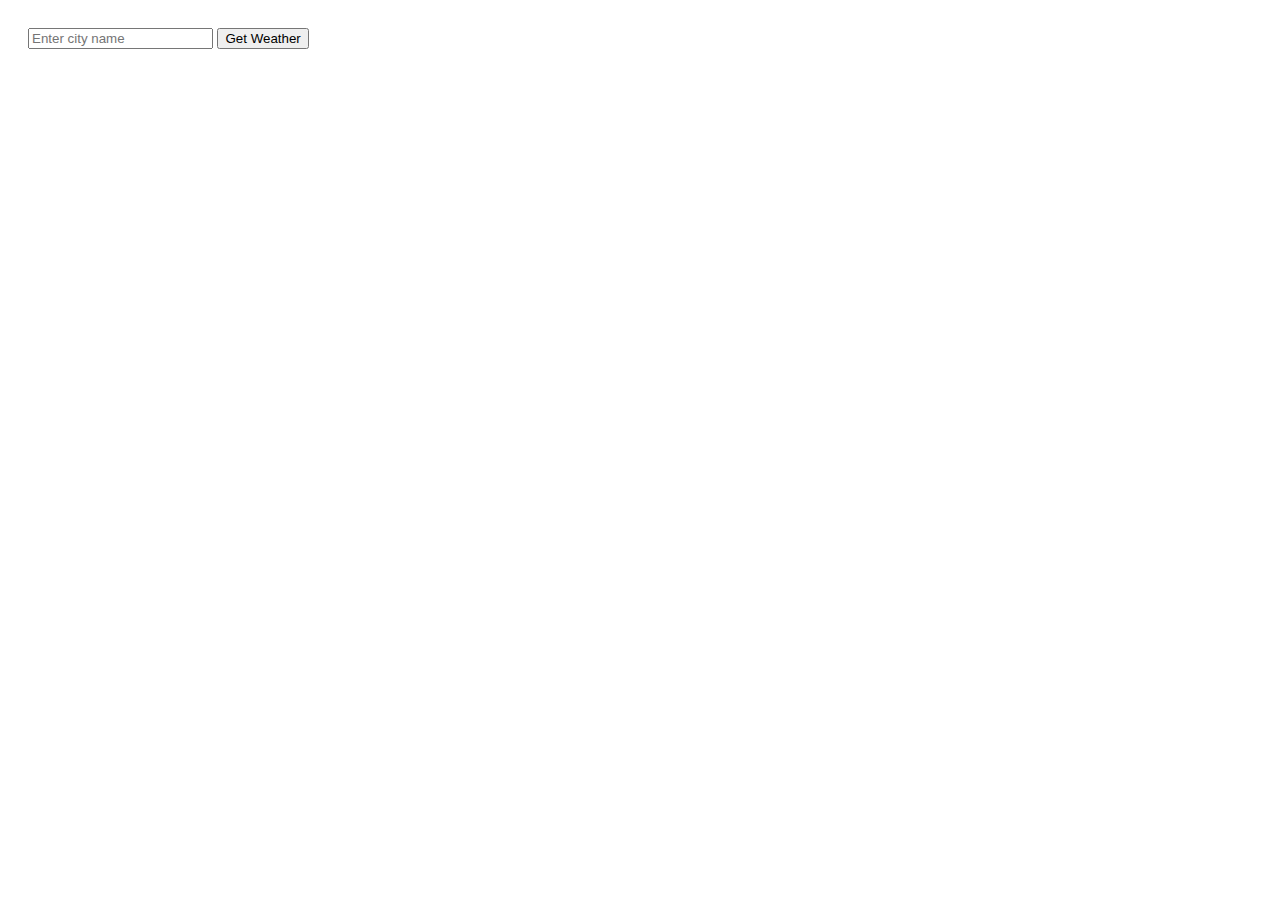
<file: problem1/index.html>
<!DOCTYPE html>
<html lang="en">
<head>
    <meta charset="UTF-8">
    <meta name="viewport" content="width=device-width, initial-scale=1.0">
    <title>Weather Dashboard</title>
    <link rel="stylesheet" href="style.css">
</head>
<body>
    <div class="container">
        <form id="weatherForm">
            <input type="text" id="cityInput" placeholder="Enter city name">
            <button type="submit">Get Weather</button>
        </form>

        <div id="weatherInfo">

        </div>
        
        <div id="forecastInfo">

        </div>
    </div>
    <script src="wscript.js"></script>
</body>
</html>
</file>
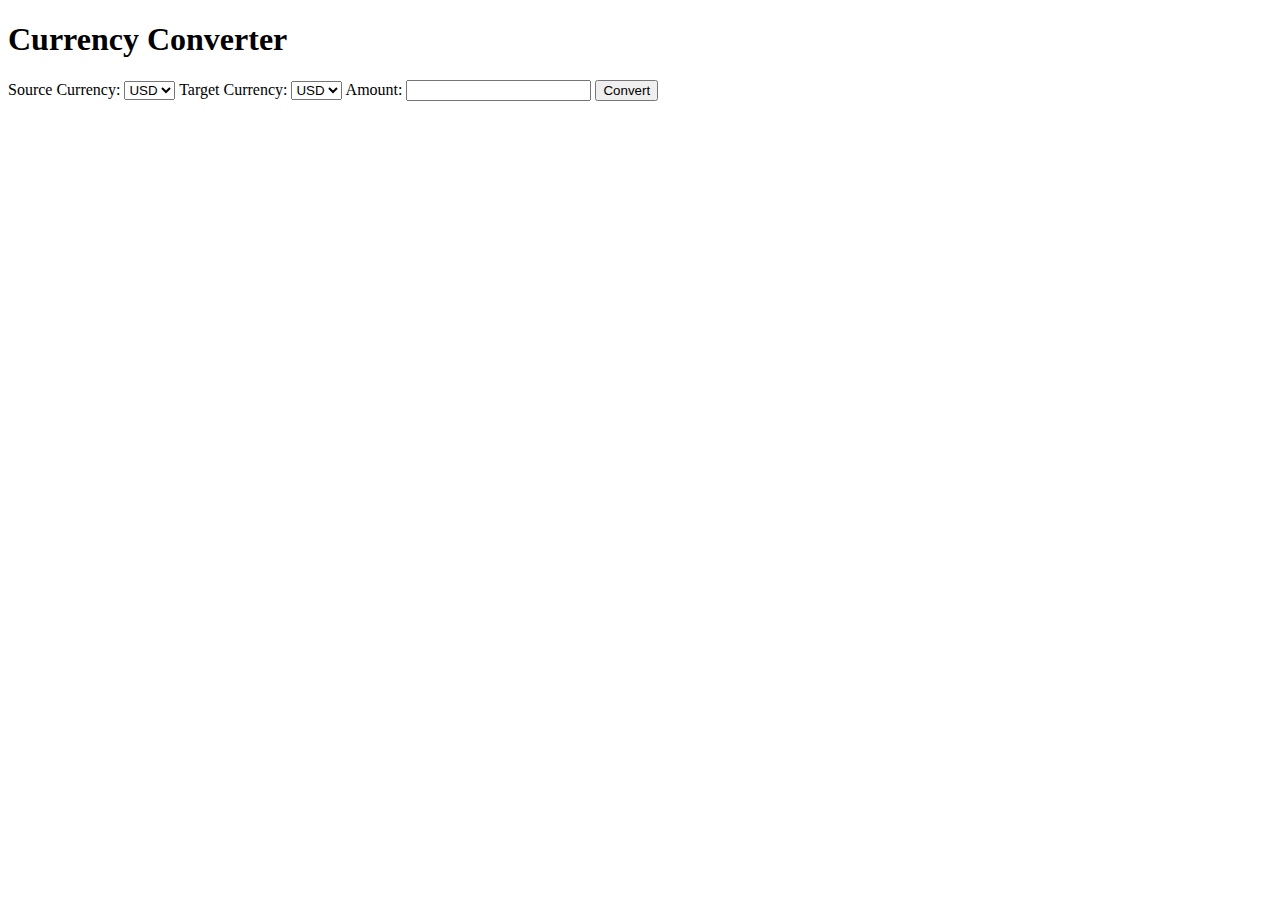
<file: problem2/index.html>
<!DOCTYPE html>
<html lang="en">
<head>
    <meta charset="UTF-8">
    <title>Currency Converter</title>

</head>
<body>
    <div class="container">
        <h1>Currency Converter</h1>
        <form id="converter">
            <label for="sourceCurrency">Source Currency:</label>
            <select id="sourceCurrency">
                <option value="USD">USD</option>
                <option value="EUR">EUR</option>
                <option value="GBP">GBP</option>
            </select>
            <label for="targetCurrency">Target Currency:</label>
            <select id="targetCurrency">
                <option value="USD">USD</option>
                <option value="EUR">EUR</option>
                <option value="GBP">GBP</option>
            </select>
            <label for="amount">Amount:</label>
            <input type="number" id="amount">
            <button type="submit">Convert</button>
        </form>
        <div id="result"></div>
    </div>
    <script src="cscript.js"></script>
</body>
</html>
</file>
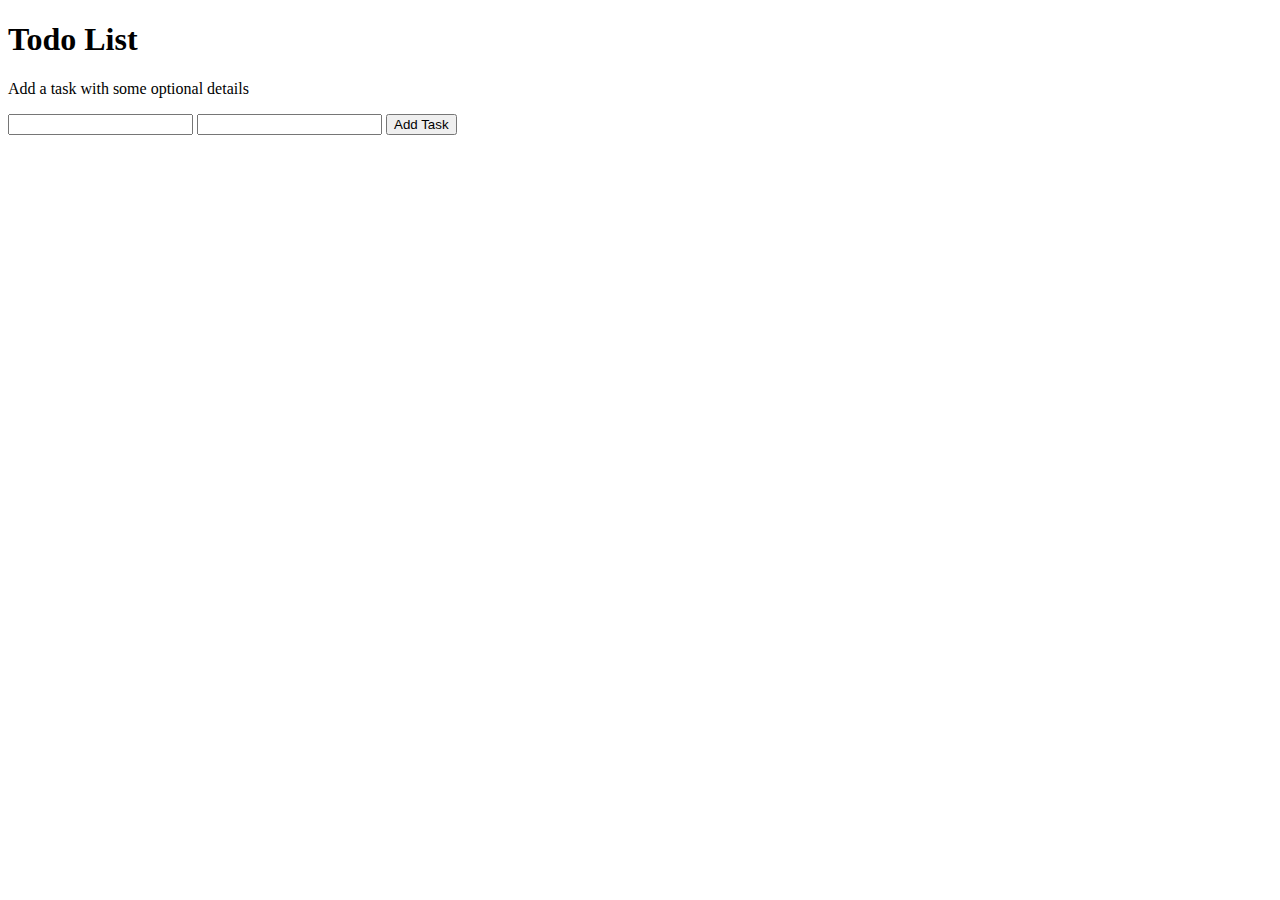
<file: problem3/index.html>
<!DOCTYPE html>
<html lang="en">
<head>
    <meta charset="UTF-8">
    <title>Todo List</title>
</head>
<body>
    <div class="container">
        <h1>Todo List</h1>
        <p>Add a task with some optional details</p>
        <form id="taskForm">
            <input type="text" id="taskTitle">
            <input type="text" id="taskDetails">
            <button type="submit">Add Task</button>
        </form>
        <ul id="taskList">

        </ul>
    </div>
    <script src="tscript.js"></script>
</body>
</html>
</file>
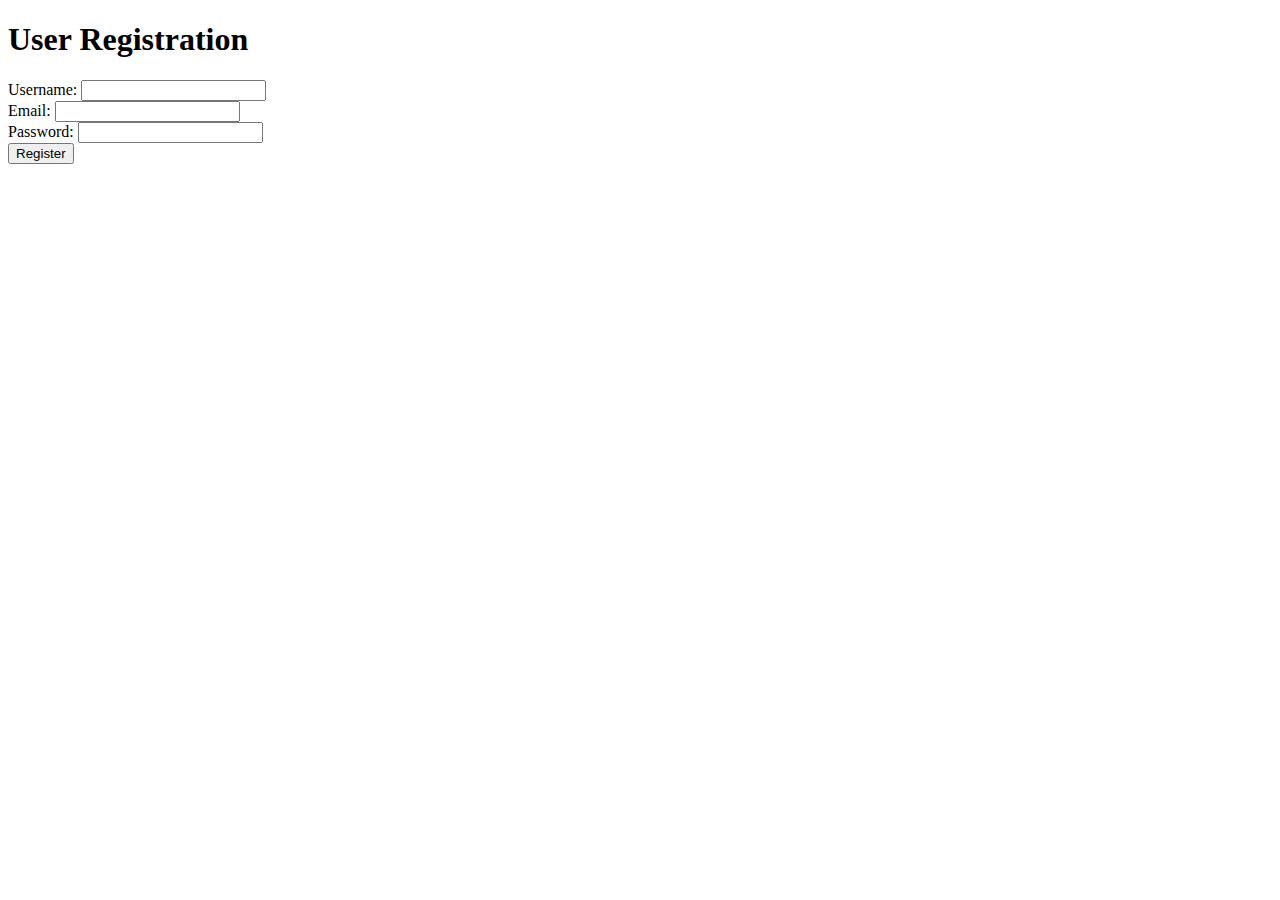
<file: problem4/index.html>
<!DOCTYPE html>
<html lang="en">
<head>
    <meta charset="UTF-8">
    <title>Account Registration</title>
</head>
<body>
    <div class="container">
        <h1>User Registration</h1>
        <form id="registrationForm">
            <div class="form-group">
                <label for="username">Username:</label>
                <input type="text" id="username" name="username">
                <span class="error" id="usernameError"></span>
            </div>
            <div class="form-group">
                <label for="email">Email:</label>
                <input type="email" id="email" name="email">
                <span class="error" id="emailError"></span>
            </div>
            <div class="form-group">
                <label for="password">Password:</label>
                <input type="password" id="password" name="password">
                <span class="error" id="passwordError"></span>
            </div>
            <button type="submit">Register</button>
        </form>
    </div>
    <script src="uscript.js"></script>
</body>
</html>
</file>
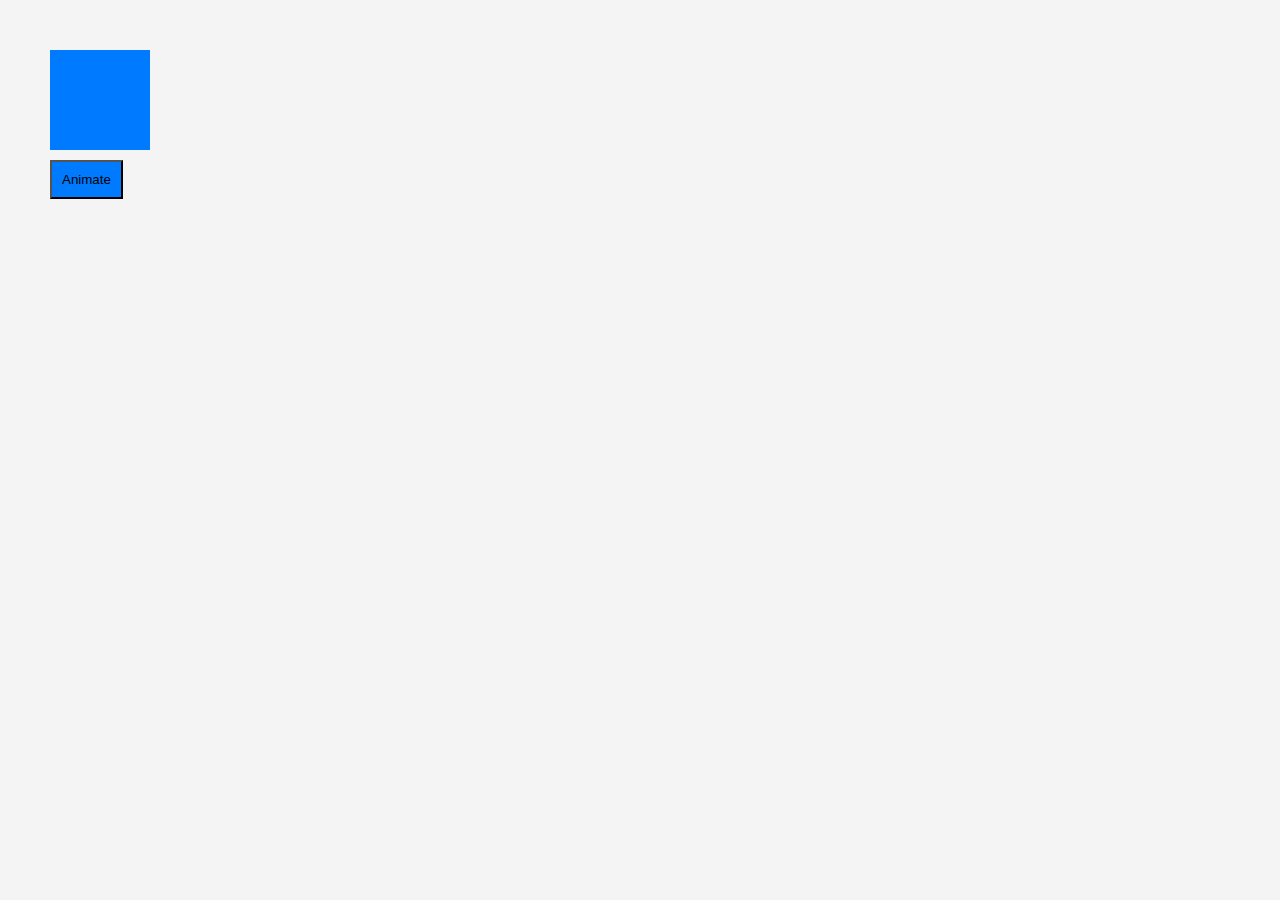
<file: problem5/index.html>
<!DOCTYPE html>
<html lang="en">

<head>
    <meta charset="UTF-8">
    <title>Animation</title>
    <link rel="stylesheet" href="style.css">
</head>

<body>
    <div id="container">
        <div id="box"></div>
        <button id="animateButton">Animate</button>
    </div>
    <script src="ascript.js"></script>
</body>

</html>
</file>
<file: problem1/style.css>
.container {
    width: 75%;
    padding: 20px;
    font-family: 'Gill Sans', 'Gill Sans MT', Calibri, 'Trebuchet MS', sans-serif;
}

form {
    margin-bottom: 10px;
}

#weatherInfo {
    margin-bottom: 20px;
}

#forecastInfo th, #forecastInfo td {
    border: 1px solid #ddd;
    padding: 8px;
}

#forecastInfo th {
    background-color: #f2f2f2;
}

#forecastInfo img {
    width: 30px;
}
</file>
<file: problem5/style.css>
body {
    font-family: Arial, sans-serif;
    background-color: #f4f4f4;
    margin: 0;
    padding: 0;
}

#container{
    position:relative;
    width: 300px;
    height: 300px;
    margin: 50px;
}

#box {
    width: 100px;
    height: 100px;
    background-color: #007bff;
}

button {
    padding: 10px;
    margin-top: 10px;
    background-color: #007bff;
}
</file>
